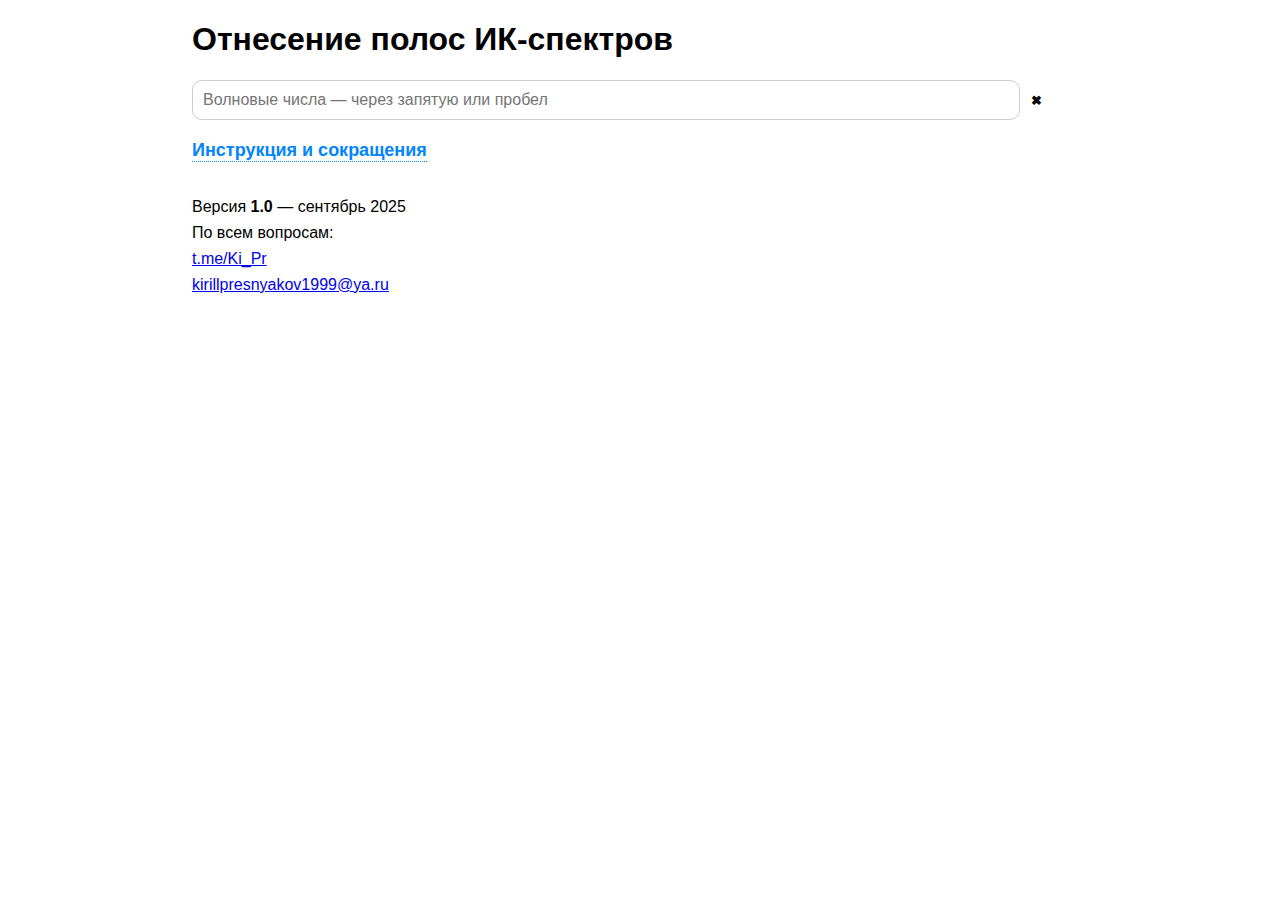
<file: index.html>
<!DOCTYPE html>
<html lang="ru">
  <head>
    <meta charset="UTF-8" />
    <title>Отнесение полос ИК</title>
    <link rel="icon" href="data:image/svg+xml,
    %3Csvg xmlns='http://www.w3.org/2000/svg' width='64' height='64'%3E
      %3Crect width='64' height='64' fill='%23007ACC' /%3E
      %3Ctext x='50%25' y='55%25' dominant-baseline='middle' text-anchor='middle' 
        font-family='Arial, sans-serif' font-size='38' fill='white'%3E
        ИК
      %3C/text%3E
    %3C/svg%3E" type="image/svg+xml" />
    <link rel="stylesheet" href="style.css" />
    <div class="container">
      <h1>Отнесение полос ИК-спектров</h1>
      <input type="text" id="inputNumbers" placeholder="Волновые числа — через запятую или пробел" inputmode="numeric" pattern="[0-9, ]*" aria-label="Ввод волновых чисел">
      <button class="clear-btn" id="clearBtn" aria-label="Очистить поле">✖</button>
    </div>
    <div class="container">
      <div class="output-container" id="output"></div>
    </div>
    <div class="container">
      <a href="#" class="toggle-link" id="instruction-toggle">
        <h2>Инструкция и сокращения</h2>
      </a>
      <div class="instruction-container" id="instruction-container">
        <h3>Руководство</h3>
        <p>
          <img src="img/1Hexyne_IR_1step.png" alt="1Hexyne IR Peaks begin" style="width: 100%; height: auto;">
        <p>
        <ol>
          <li>Исследуемое соединение имеет полосы <b>3324, 2971, 2879, 2126, 1470, 1383, 636</b>&nbsp;см<sup>&#8288;&minus;1&#8288;</sup>, введём их&nbsp;в&nbsp;строку поиска</li>
          <li>Ответ содержит: <b>Тип колебания</b>; структуру; класс соединения; диапазон волновых чисел (см<sup>&minus;1</sup>), в котором возможно колебание <i>интенсивность полосы</i></li>
          <li>Начинаем интерпретацию с&nbsp;полосы <b>3324</b> (в&nbsp;спектре имеет узкий и&nbsp;интенсивный пик&nbsp;&mdash; <i>&laquo;s&raquo;</i>).
            Сначала нас интересуют строки, выделенные чёрным жирным шрифтом: <span style="white-space: nowrap;"><b>#C&#8288;&mdash;&#8288;H&nbsp;stretch</b></span>, <span style="white-space: nowrap;"><b>dimer OH</b></span>&nbsp;(в&nbsp;двух разных структурах),
            <b>NH&nbsp;stretch</b>, <span style="white-space: nowrap;"><b>ArO&#8288;&mdash;&#8288;H H-bonded</b></span>.
            <br> Все варианты, кроме <span style="white-space: nowrap;"><b>#C&#8288;&mdash;&#8288;H&nbsp;stretch</b></span>, не&nbsp;подходят, поскольку соответствуют широким полосам или слабым, как в&nbsp;случае <span style="white-space: nowrap;"><b>NH stretch</b></span>
          </li>
          <li>Подтверждаем выбранную структуру с помощью подпункта «<span class="highlight style="white-space: nowrap;""><b>Соотносится с:</b></span>». Полоса
            <span style="white-space: nowrap;"><b>#C&#8288;&mdash;&#8288;H&nbsp;stretch</b></span> может быть соотнесена с: <br>
            <span class="highlight" style="white-space: nowrap;"><b>#C—H stretch</b></span>
            <span class="highlight">3330—3270 <i>s</i></span> уже подтверждена на&nbsp;предыдущем этапе, не&nbsp;подходит; <br>
            <span class="highlight" style="white-space: nowrap;"><b>C#C stretch</b></span> <span class="highlight">2140—2100 <i>m</i></span> в&nbsp;спектре соединения есть полоса средней интенсивности&nbsp;&mdash; <b>2126</b>, входящая в&nbsp; диапазон. Отнесение полосы подтверждено; <br>
            <span class="highlight" style="white-space: nowrap;"><b>#C&#8288;&mdash;&#8288;H&nbsp;bend</b></span> <span class="highlight">700—600 <i>s</i></span>
            в&nbsp;спектре соединения есть полоса с высокой интенсивностью&nbsp;&mdash; <b>636</b>, входящая в&nbsp; диапазон. Отнесение полосы подтверждено; <br>
          </li>
          <li>Проверяем полосу <b>2971</b> (расщеплённый и&nbsp;интенсивный пик), колебания, связанные с <span class="highlight" style="white-space: nowrap;"><b>dimer&nbsp;OH</b></span>, не&nbsp;подходят, так как одно из&nbsp;условий&nbsp;&mdash; широкий пик <i>(broad)</i>&nbsp;&mdash; не&nbsp;выполнено, значит, по&nbsp;аналогии с&nbsp;предыдущими пунктами нам подходят валентные колебания&nbsp;<span class="highlight" style="white-space: nowrap;"><b>CH stretch</b></span>
            <p>
              <i>Примечание:</i> данный пункт для меня&nbsp;&mdash; спорный, так как эти два максимума можно трактовать как один широкий, однако найти исходный спектр в&nbsp;высоком качестве не&nbsp;получилось. Также в&nbsp;исходной инструкции авторы определяли класс соединения по&nbsp;его свойствам (запах, структура и&nbsp;др.), карбоновые кислоты не&nbsp;подходили под эти параметры.
          </li>
          <li>Проверяем полосу <b>2879</b> (узкий пик, менее интенсивный, чем <b>3324</b> — <i>&laquo;s&raquo;</i>), соотносится с: <br>
            <span class="highlight" style="white-space: nowrap;"><b>CH<sub>2</sub> and CH<sub>3</sub></b></span> <span class="highlight">1450—1470 <i>s</i></span>. Полоса подтверждена, в спектре есть полоса высокой интенсивности&nbsp;&mdash; <b>1470</b>
          </li>
          <li>Оставшиеся полосы подтверждены через соотнесения, расшифрованный спектр выглядит так: </li>
        </ol>
        <img src="img/1Hexyne_IR_Peaks.png" alt="1Hexyne IR Peaks" style="width: 100%; height: auto;">
        <h3>Сокращения</h3>
        <p>Интенсивность полосы:
          <br> <i>m</i>&nbsp;&mdash;&nbsp;medium &nbsp;&nbsp;&nbsp;&nbsp;&nbsp; <i>n</i>&nbsp;&mdash;&nbsp;narrow&nbsp;&nbsp;&nbsp;&nbsp;&nbsp; <i>s</i>&nbsp;&mdash;&nbsp;strong &nbsp;&nbsp;&nbsp;&nbsp;&nbsp; <i>w</i>&nbsp;&mdash;&nbsp;weak&nbsp;&nbsp;&nbsp;&nbsp;&nbsp; <i>vw</i>&nbsp;&mdash;&nbsp;very&nbsp;weak&nbsp;&nbsp;&nbsp;&nbsp;&nbsp; <i>broad</i>&nbsp;&mdash;&nbsp;широкая/размытая полоса&nbsp;&nbsp;&nbsp;&nbsp;&nbsp;
          <br> <i>misc.</i>&nbsp;&mdash; miscellaneous (слабые, наложенные или нехарактерные полосы)
          <br>
        <p> Положение заместителя:
          <br> <b> monosubst</b> (monosubstituted)&nbsp;&mdash; монозамещённый, один заместитель в&nbsp;ароматическом кольце, например толуол;
          <br> <b>ortho-disub</b> (ortho-disubstituted)&nbsp;&mdash; <i>орто</i>-дизамещённый, два&nbsp;заместителя в&nbsp;соседних положениях, 1,2-, например <i>орто</i>-ксилол (1,2-диметилбензол)
          <br> <i>мета-</i> и <i>пара-</i> оставляю без пояснения
          <br> <b>1,2,3-trisub</b> (1,2,3-trisubstituted) 1,2,3-тризамещённый, три заместителя в последовательных положениях ароматического кольца, например 1,2,3-триметилбензол
          <br>
        <h3>Типы колебаний <button id="toggle-gallery" class="toggle-btn">Скрыть</button></h3>
        <div class="gallery" id="gallery">
          <figure>
            <img src="img/Symmetrical_stretching.gif" alt="Симметричное растяжение">
            <figcaption>Symmetrical stretching</figcaption>
          </figure>
          <figure>
            <img src="img/Asymmetrical_stretching.gif" alt="Asymmetrical stretching">
            <figcaption>Asymmetrical stretching</figcaption>
          </figure>
          <figure>
            <img src="img/Scissoring.gif" alt="Scissoring">
            <figcaption>Scissoring</figcaption>
          </figure>
          <figure>
            <img src="img/Modo_rotacao.gif" alt="Rocking">
            <figcaption>Rocking</figcaption>
          </figure>
          <figure>
            <img src="img/Wagging.gif" alt="Wagging">
            <figcaption>Wagging</figcaption>
          </figure>
          <figure>
            <img src="img/Twisting.gif" alt="Twisting">
            <figcaption>Twisting</figcaption>
          </figure>
          <div class="gallery-text">
            <p> Источник: <a href="https://en.wikipedia.org/wiki/Infrared_spectroscopy">en.wikipedia.org/wiki/Infrared_spectroscopy</a>. </p>
            </p>
          </div>
        </div>
      </div>
    </div>
    <br><br>
    <div class="container">
      Версия <b>1.0</b> — сентябрь 2025 <p>
        <p> По всем вопросам: </p>
        <p> <a href="https://t.me/Ki_Pr">t.me/Ki_Pr</a> </p>
        <p> <a href="mailto:kirillpresnyakov1999@ya.ru">kirillpresnyakov1999@ya.ru</a> </p>
      <div class="instruction-container" id="instruction-container">
      </div>
    </div>
    <br><br><br>
    <script src="script.js"></script>
    </body>
</html>
</file>
<file: style.css>
body {
	font-family: Arial, sans-serif;
	font-size: 16px;
	margin: 0px;
	}
	p {
	margin-top: 0.5em;
	margin-bottom: 0.5em;
	}
	.not-found {
	color: red;
	}
	:root {
	--assigment-color: #0084ff;
	}
	.follow-item {
	margin-left: 20px;
	}
	.range-output2 {
	color: var(--assigment-color);
	margin-left: 20px;
	}
	.highlight {
	color: var(--assigment-color);
	margin-left: 0px;
	}
	.highlight2 {
	color: var(--assigment-color);
	margin-left: 20px;
	}
	.alert {
	color: red;
	margin-left: 0px;
	}
	.wavelenght {
	font-size: 24px;
	margin: 50px 0;
	font-weight: bold;
	}
	.container {
	width: 70%;
	margin: auto;
	border: 0px solid #ccc;
	box-sizing: border-box;
	}
	.version-container {
	width: 100%;
	border: 0px solid #ccc;
	margin: auto;
	font-family: Arial, sans-serif;
	font-size: 14px;
	box-sizing: border-box;
	max-height: 0;
	transition: max-height 0.05s ease;
	}
	.textarea-container {
	width: 100%;
	margin: auto;
	font-family: inherit;
	font-size: 20px;
	position: relative; /* для позиционирования кнопки */
	font-family: Arial, sans-serif;
	}
	input[type="text"] {
	width: 90%;
	padding: 10px;
	font-size: 16px;
	margin-bottom: 0px;
	border-radius: 10px;
	border: 1px solid #ccc;
	}
	textarea {
	width: 100%;
	min-height: 30px;
	}
	.instruction-container {
	width: 100%;
	border: 0px solid #ccc;
	margin: auto;
	font-family: Arial, sans-serif;
	font-size: 14px;
	box-sizing: border-box;
	max-height: 0;
	overflow: hidden; /* visible */
	transition: max-height 0.05s ease;
	box-sizing: border-box;
	}
	.instruction-container.open {
	max-height: none;
	}
	.toggle-link {
	cursor: pointer;
	text-decoration: none;
	color: var(--assigment-color);
	text-decoration: underline;
	}
	.toggle-link h2 {
	margin: 0;
	display: inline-block; /* чтобы underline применялся корректно */
	border-bottom: 1px dotted;
	padding-bottom: 0px; /* отступ до текста */
	text-decoration: none; /* убрать стандартное подчёркивание */
	margin: 0; /* убираем отступы */
	font-size: 18px;
	}
	.clear-btn {
	cursor: pointer;
	font-weight: bold;
	background: none;
	border: none;
	outline: none;
	padding: 10;
	user-select: none;
	}
	ol {
	list-style: none;
	counter-reset: li;
	margin: 0;
	padding-left: 1.6em;
	max-width: 100%;
	box-sizing: border-box;
	}
	li {
	position: relative;
	margin-bottom: 0.5em;
	white-space: normal;
	word-wrap: break-word;
	overflow-wrap: break-word;
	}
	li:before {
	counter-increment: li;
	content: counters(li, ".") ". ";
	margin-left: -12pt;
	margin-right: 0pt;
	font-weight: bold;
	}
	/* li:before {
	counter-increment: li;
	content: counters(li, ".") ".";
	position: absolute;
	left: 0; /* начало нумерации */
	/* top: 0;
	width: 30px; /* ширина блока с цифрой */
	/* text-align: right; /* цифры выравниваем по правому краю */
	/* font-weight: bold;
	/* "Свешивание" достигается отрицательным margin-left */
	/* margin-left: -30px; /* свешиваем цифры влево за padding */
	/*} */
	h1 {
	font-family: Arial, sans-serif;
	}
	h3 {
	margin-bottom: 0pt;
	}
	.output-container {
	width: 90%;
	border-radius: 10px;
	background-color: #ffffff;
	padding: 10px;
	box-sizing: border-box;
	font-family: Arial, sans-serif;
	}
	.follow-header {
	font-weight: bold;
	margin-top: 16px;
	margin-bottom: 8px;
	}
	.follow-item {
	margin-bottom: 8px;
	line-height: 1.0;
	padding-left: 20px;
	}
	.gallery {
	display: flex;
	flex-wrap: wrap; /* Добавлено для переноса на новую строку */
	gap: 20px;
	margin-top: 0px;
	margin-bottom: 50px;
	transition: opacity 0.3s, max-height 0.3s;
	}
	.gallery figure {
	margin: 0;
	text-align: center;
	width: 200px; /* Фиксированная ширина */
	}
	.gallery img {
	width: 200px; /* Фиксированная ширина изображений */
	height: auto;
	display: block;
	}
	.gallery.hidden {
	opacity: 0;
	max-height: 0;
	overflow: hidden;
	}
	.gallery-text {
	padding: 10px;
	margin-right: 60%;
	background: #ffffff;
	border-radius: 5px;
	}
	/* Стили кнопки */
	.toggle-btn {
	padding: 2px 2px;
	background: white;
	color: rgb(92, 92, 92);
	border: none;
	border-radius: 4px;
	cursor: pointer;
	}
	.toggle-btn:hover {
	background: #0084ff2c;
	}
</file>
